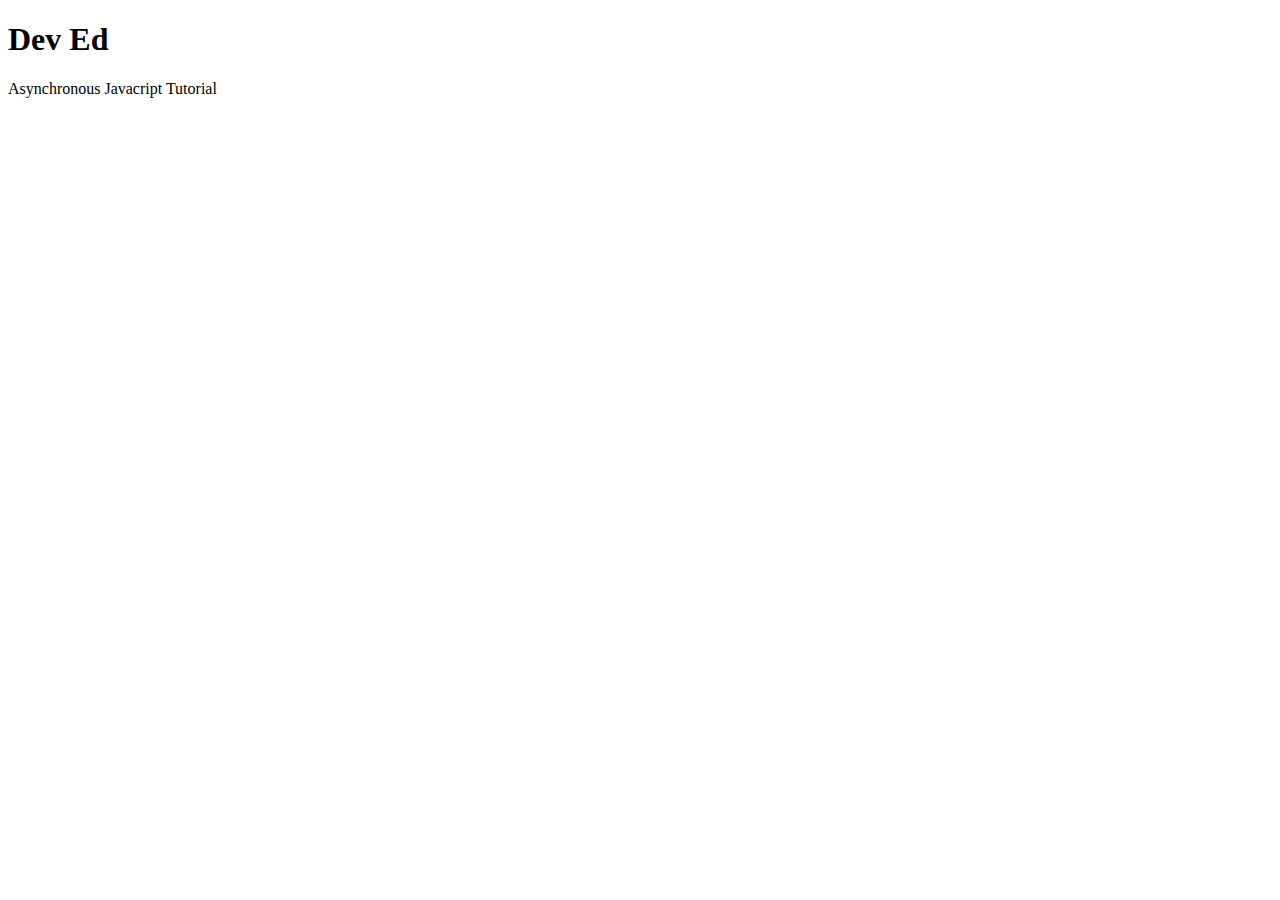
<file: AsyncJSDevEd/index.html>
<!DOCTYPE html>
<html lang="en">
<head>
    <meta charset="UTF-8">
    <meta name="viewport" content="width=device-width, initial-scale=1.0">
    <title>Document</title>
    <script src="./app.js"></script>
</head>
<body>
    <h1>Dev Ed</h1>
    <p> Asynchronous Javacript Tutorial </p>
</body>
</html>
</file>
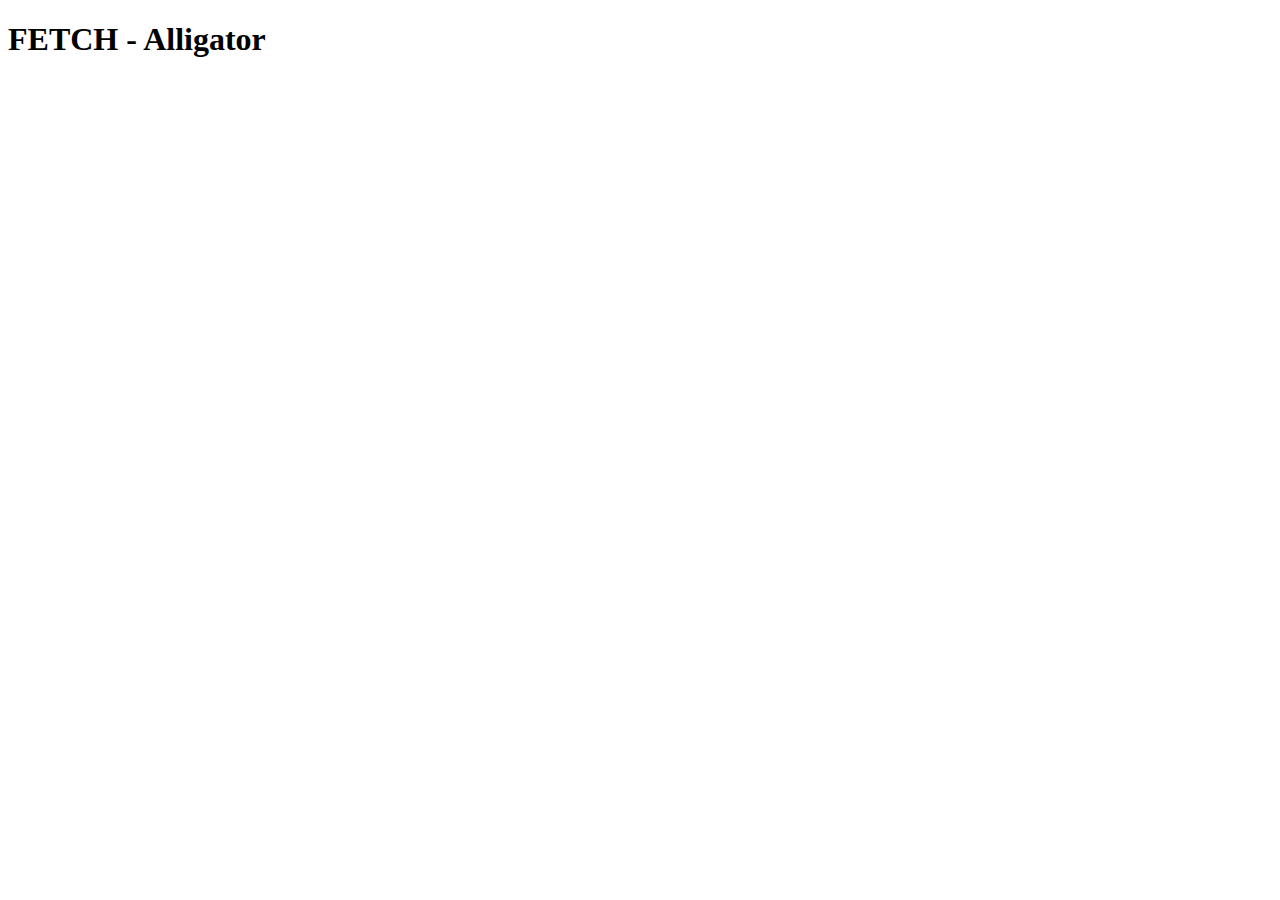
<file: fetchAlligator/index.html>
<!DOCTYPE html>
<html lang="en">
<head>
    <meta charset="UTF-8">
    <meta name="viewport" content="width=device-width, initial-scale=1.0">
    <title>Fetch Alligator Article</title>
    <script src="app.js"></script>
</head>
<body>
    <h1>FETCH - Alligator</h1>
</body>
</html>
</file>
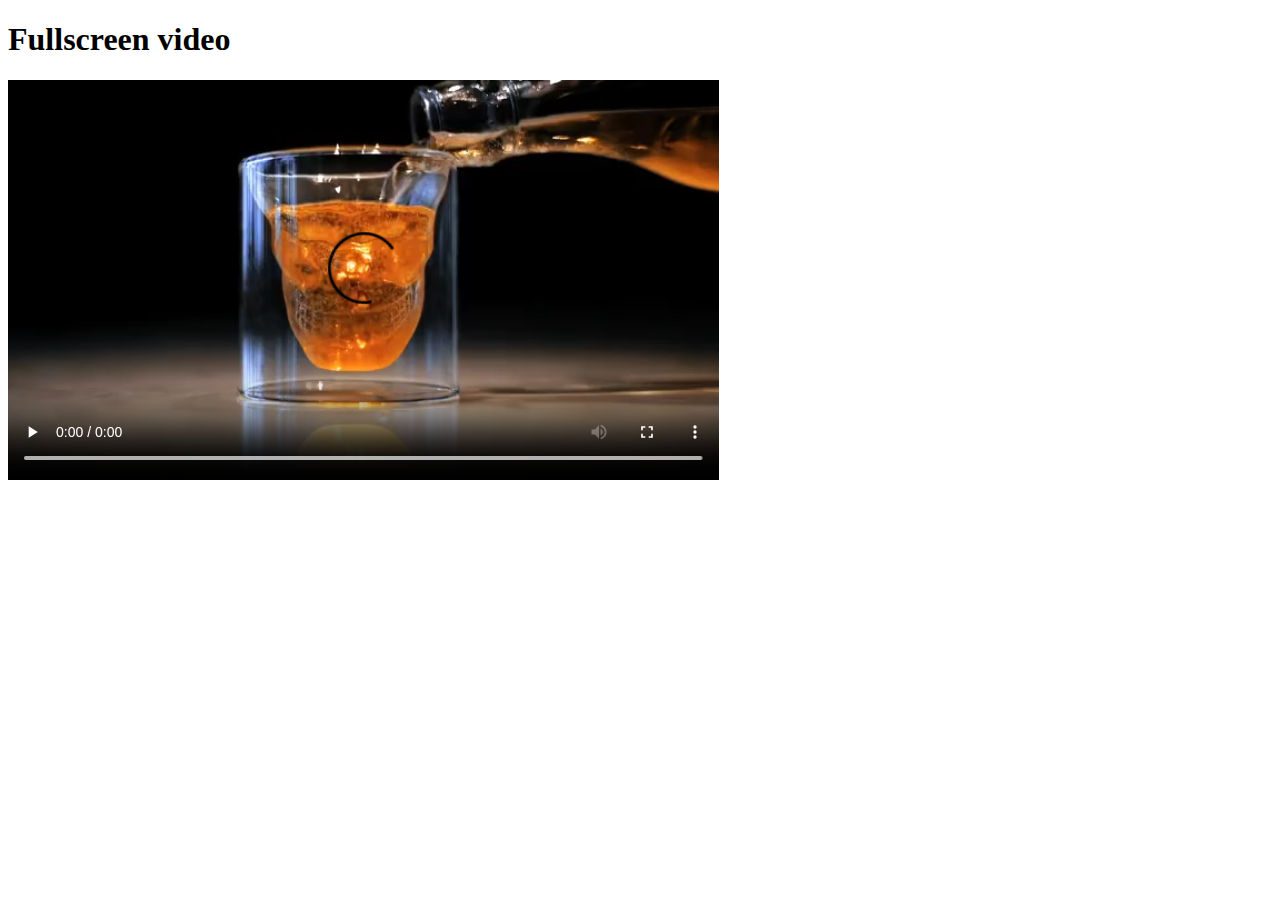
<file: fullScreenAPI/index.html>
<!DOCTYPE html>
<html lang="en">
<head>
    <meta charset="UTF-8">
    <meta name="viewport" content="width=device-width, initial-scale=1.0">
    <title>Document</title>
    <link rel="stylesheet" href="style.css">
    <script src="app.js"></script>
</head>
<body>
    <h1 id="my-image" onclick="activateFullscreen(document.getElementById('my-image'))"> Fullscreen video </h1>
    
    <video height="400" controls autoplay loop>
        <source src="./stock-video.mp4" type="video/mp4">
      Your browser does not support the video tag.
      </video>
</body>
</html>
</file>
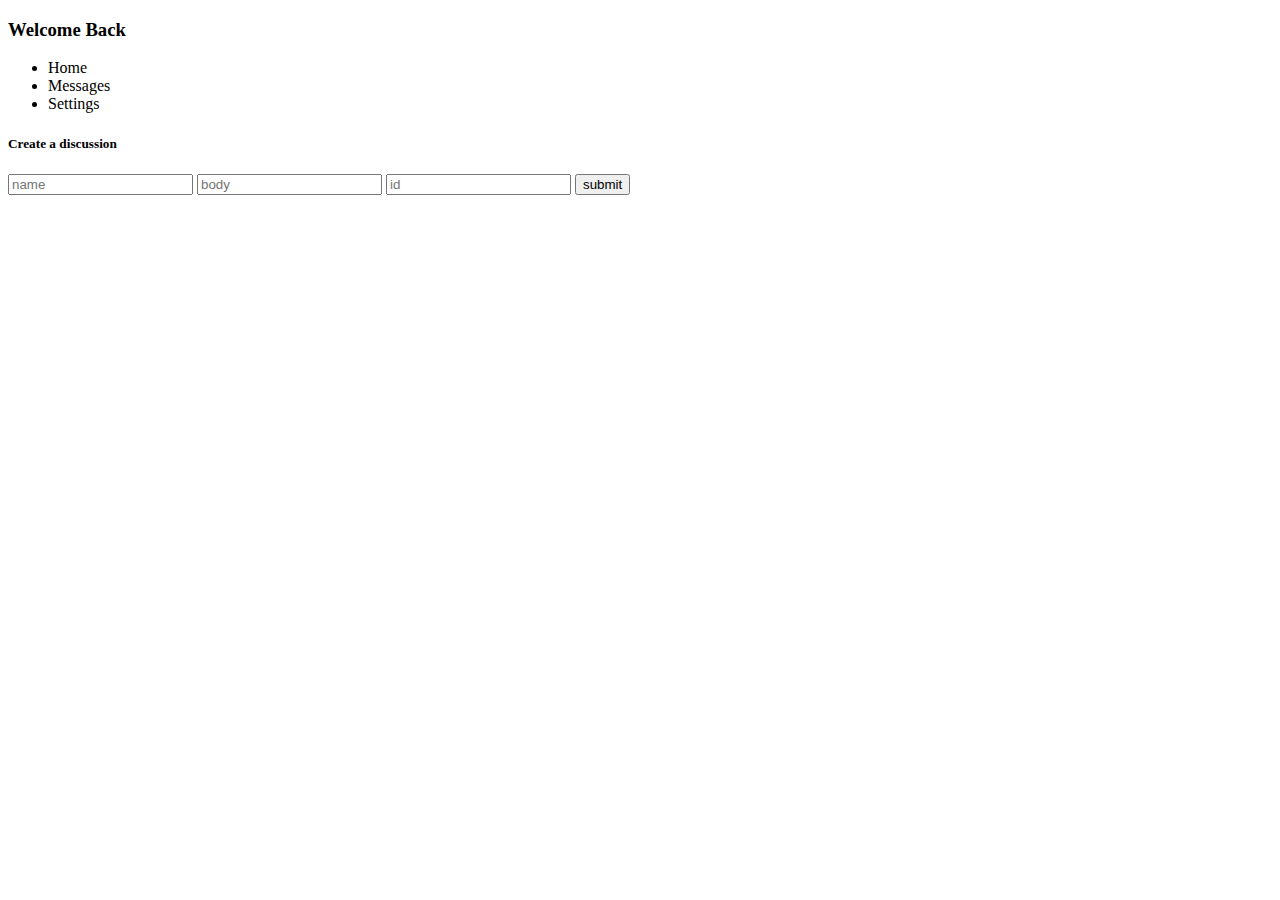
<file: jsonPlaceholder/Practice_One/index.html>
<!DOCTYPE html>
<html lang="en">
<head>
    <meta charset="UTF-8">
    <meta name="viewport" content="width=device-width, initial-scale=1.0">
    <title>Json Placeholder Practice #1 </title>
    <!-- <link rel="stylesheet" href="style.css"> -->
</head>
<body>
    <nav class="nav">
        <h3 class="nav__welcome-msg"> Welcome Back </h3>
        <ul class="nav__navigation">
            <li class="navigation__link"> Home </li>
            <li class="navigation__link"> Messages </li>
            <li class="navigation__link"> Settings </li>
        </ul> 
    </nav> 

    <div class="main">

        <div class="dashboard"> 
            <div class="post">
                <div class="post__username"></div>
                <div class="post__title"></div>
                <div class="post__image"></div>
                <div class="post__options"></div>
            </div>
        </div>

        <div class="user-section">
 
            <form method='post' class="form" id="form__add-user">
                <h5> Create a discussion</h5> 
                <input type="text" id="form--name" placeholder="name">
                <input type="text" id="form--body" placeholder="body">
                <input type="text" id="form--id" placeholder="id">
                <button>submit</button>
            </form>
        </div>

    </div>

    
</body>
<script src="./app.js"></script>
</html>

<!-- pretend like you are one of the users -->
<!-- get list of all the users -->
<!-- have an option to add a friend to your list -->
</file>
<file: fullScreenAPI/style.css>
#my-image:fullscreen {
    color: white;
}

::backdrop {
    /* opacity: 0.8; */
    background: #DFA612;
  }
</file>
<file: jsonPlaceholder/Practice_One/style.css>
*,
*::before,
*::after {
  margin: 0;
  padding: 0;
  -webkit-box-sizing: inherit;
          box-sizing: inherit;
}

html {
  font-size: 62.5%;
  -webkit-box-sizing: border-box;
          box-sizing: border-box;
}

.nav {
  padding: 2rem;
  height: 5rem;
  display: -ms-grid;
  display: grid;
  -ms-grid-columns: 70% 1fr;
      grid-template-columns: 70% 1fr;
  -ms-flex-line-pack: center;
      align-content: center;
}

.nav__welcome-msg {
  -ms-flex-item-align: center;
      -ms-grid-row-align: center;
      align-self: center;
  font-size: 2rem;
  font-weight: 500;
  letter-spacing: 1.2px;
}

.nav__navigation {
  display: -webkit-box;
  display: -ms-flexbox;
  display: flex;
  font-size: 1.5rem;
  -webkit-box-pack: justify;
      -ms-flex-pack: justify;
          justify-content: space-between;
  -webkit-box-align: center;
      -ms-flex-align: center;
          align-items: center;
  list-style: none;
}
/*# sourceMappingURL=style.css.map */
</file>
